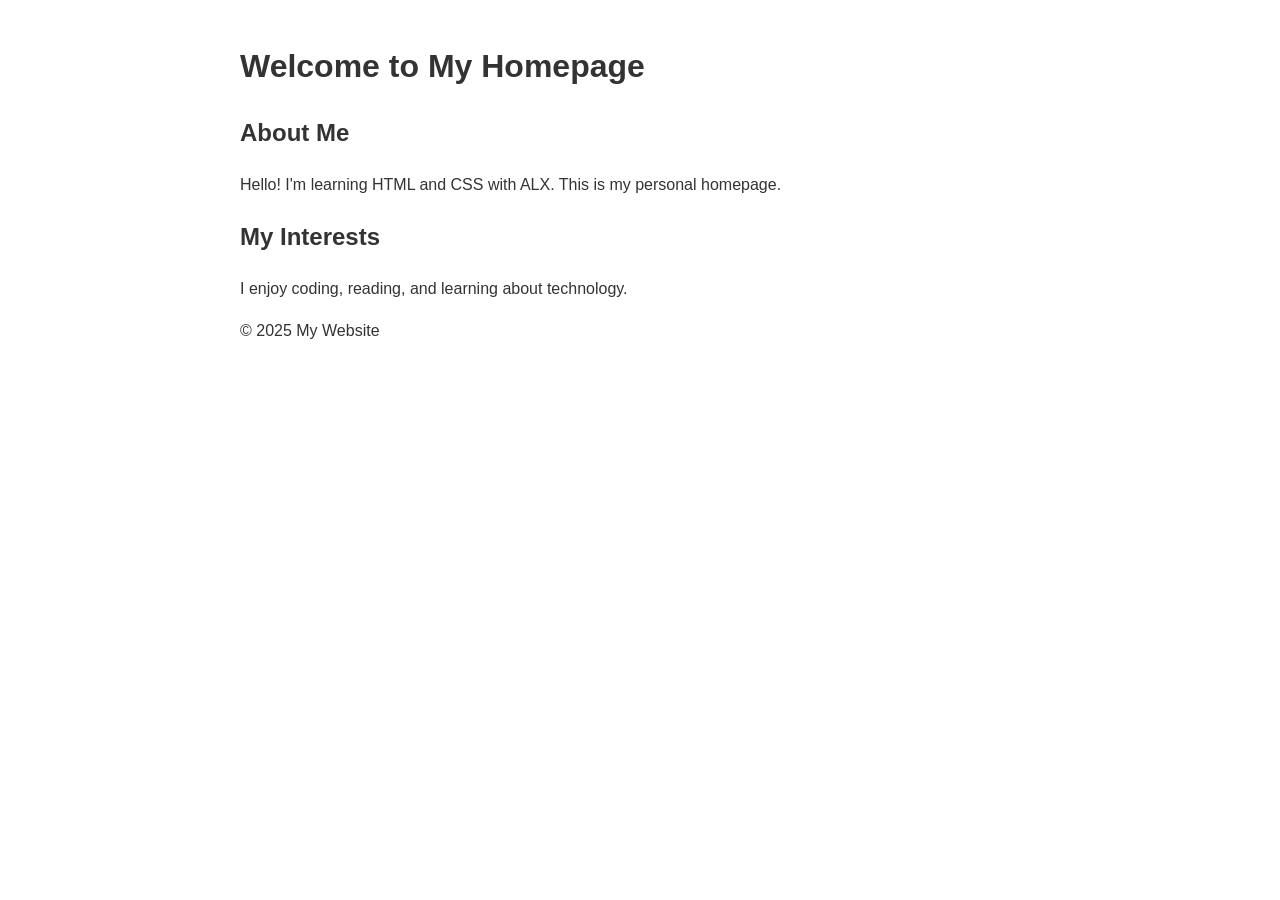
<file: css_basic/index.html>
<!DOCTYPE html>
<html lang="en">
<head>
    <link href="base.css" rel="stylesheet">
    <link href="styles.css" rel="stylesheet">
    <meta charset="UTF-8">
    <title>My Homepage</title>
    <link href="base.css" rel="stylesheet">
    <link href="styles.css" rel="stylesheet">
</head>
<body>
    <header>
        <h1>Welcome to My Homepage</h1>
    </header>
    <main>
        <article>
            <h2>About Me</h2>
            <p>Hello! I'm learning HTML and CSS with ALX. This is my personal homepage.</p>
        </article>
        <article>
            <h2>My Interests</h2>
            <p>I enjoy coding, reading, and learning about technology.</p>
        </article>
    </main>
    <footer>
        <p>&copy; 2025 My Website</p>
    </footer>
</body>
</html>
</file>
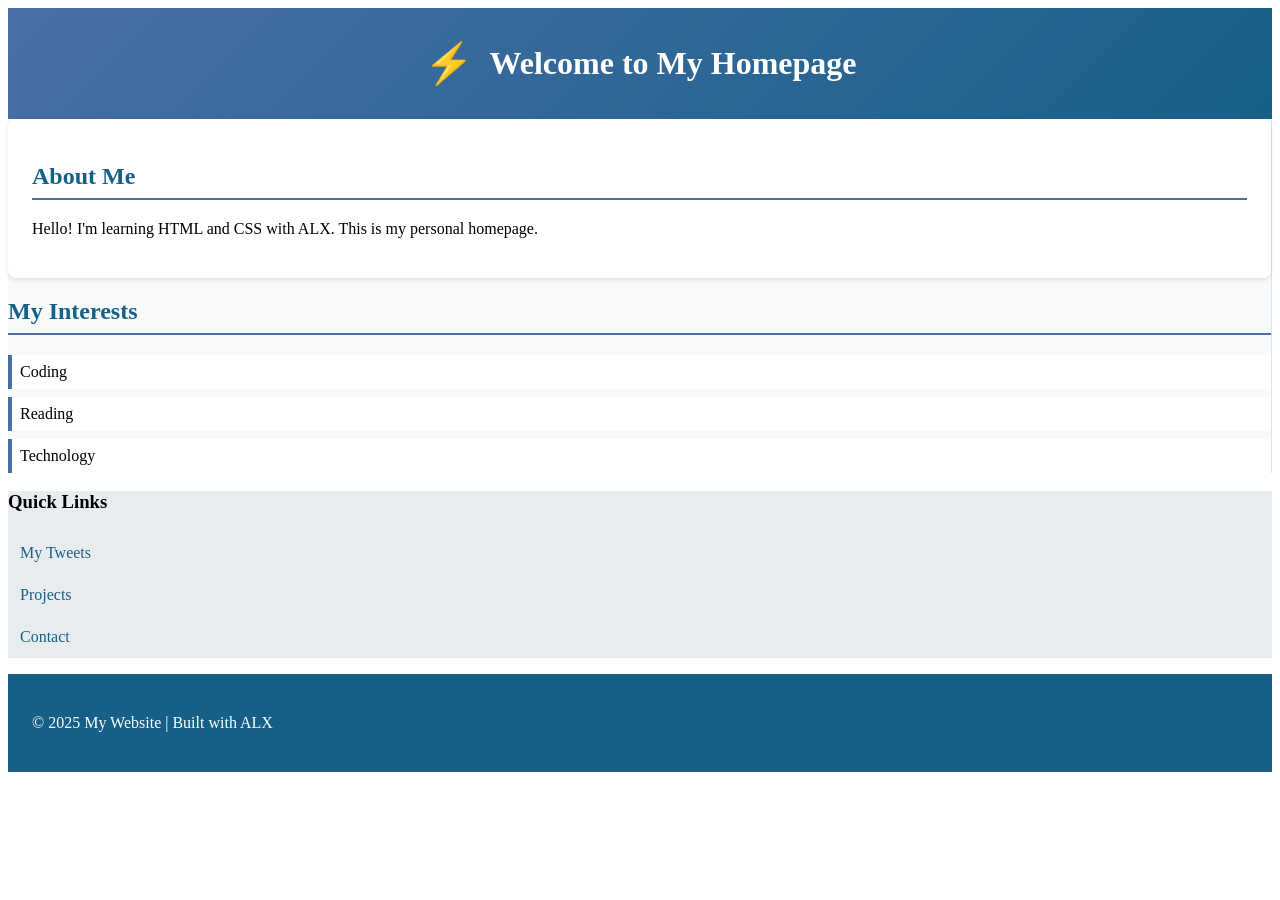
<file: docs/index.html>
<!DOCTYPE html>
<html lang="en">
<head>
    <meta charset="UTF-8">
    <meta name="viewport" content="width=device-width, initial-scale=1.0">
    <title>My Homepage</title>
    <link href="base.css" rel="stylesheet">
    <link href="styles.css" rel="stylesheet">
</head>
<body class="works_on_smartphone">
    <header>
        <div class="logo">⚡</div>
        <h1>Welcome to My Homepage</h1>
    </header>
    
    <main>
        <article>
            <section class="intro">
                <h2>About Me</h2>
                <p>Hello! I'm learning HTML and CSS with ALX. This is my personal homepage.</p>
            </section>
            
            <section class="interests">
                <h2>My Interests</h2>
                <ul>
                    <li>Coding</li>
                    <li>Reading</li>
                    <li>Technology</li>
                </ul>
            </section>
        </article>
        
        <aside>
            <h3>Quick Links</h3>
            <ul class="nav-links">
                <li><a href="tweets.html">My Tweets</a></li>
                <li><a href="#">Projects</a></li>
                <li><a href="#">Contact</a></li>
            </ul>
        </aside>
    </main>
    
    <footer>
        <p>© 2025 My Website | Built with ALX</p>
    </footer>
</body>
</html>
</file>
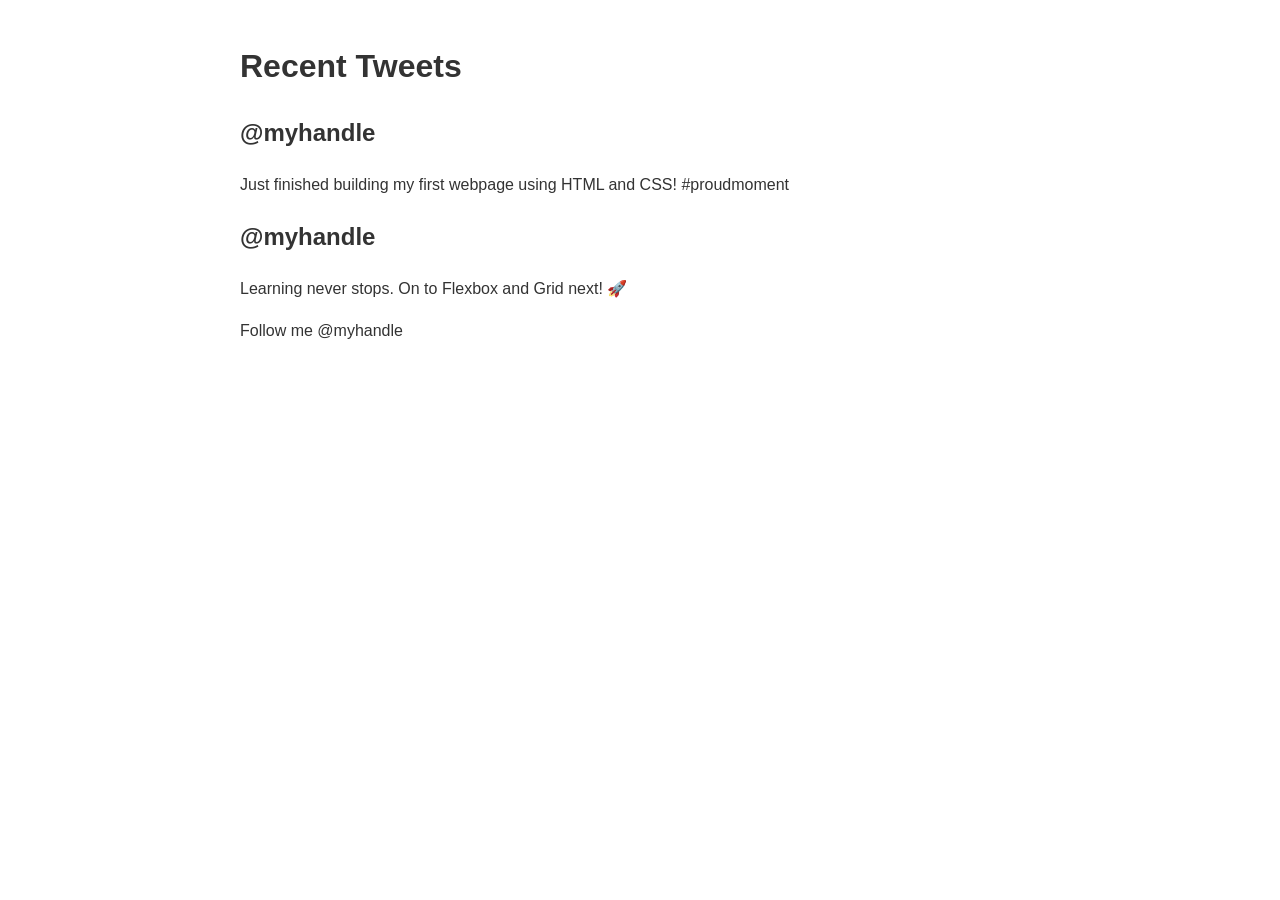
<file: css_basic/tweets.html>
<!DOCTYPE html>
<html lang="en">
<head>
    <link href="base.css" rel="stylesheet">
    <link href="styles.css" rel="stylesheet">
    <meta charset="UTF-8">
    <title>My Tweets</title>
    <link href="base.css" rel="stylesheet">
    <link href="styles.css" rel="stylesheet">
</head>
<body>
    <header>
        <h1>Recent Tweets</h1>
    </header>
    <main>
        <article>
            <h2>@myhandle</h2>
            <p>Just finished building my first webpage using HTML and CSS! #proudmoment</p>
        </article>
        <article>
            <h2>@myhandle</h2>
            <p>Learning never stops. On to Flexbox and Grid next! 🚀</p>
        </article>
    </main>
    <footer>
        <p>Follow me @myhandle</p>
    </footer>
</body>
</html>
</file>
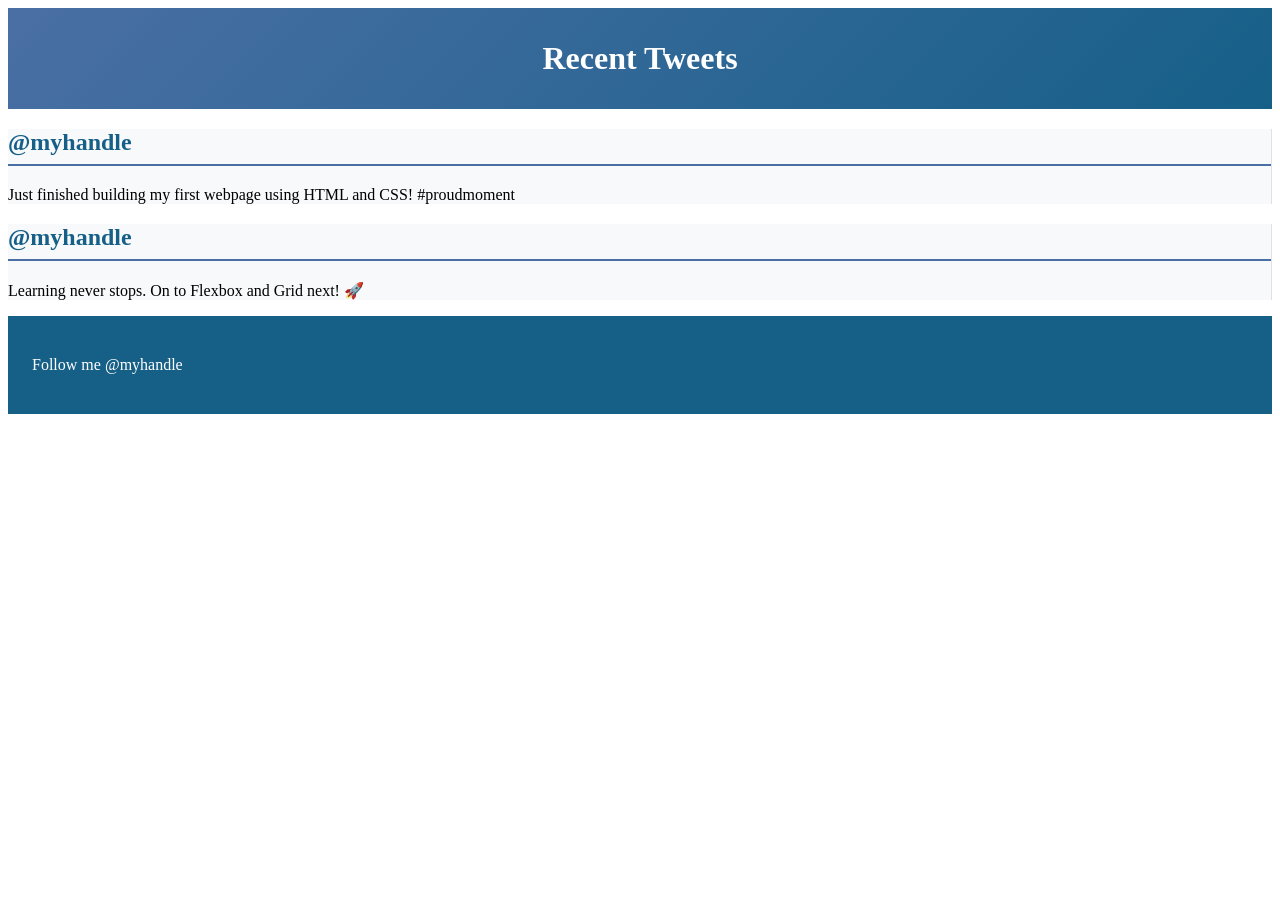
<file: docs/tweets.html>
<!DOCTYPE html>
<html lang="en">
<head>
    <link href="/docs/base.css" rel="stylesheet">
    <link href="/docs/styles.css" rel="stylesheet">
    <meta charset="UTF-8">
    <title>My Tweets</title>
    <link href="/docs/base.css" rel="stylesheet">
    <link href="/docs/styles.css" rel="stylesheet">
</head>
<body>
    <header>
        <h1>Recent Tweets</h1>
    </header>
    <main>
        <article>
            <h2>@myhandle</h2>
            <p>Just finished building my first webpage using HTML and CSS! #proudmoment</p>
        </article>
        <article>
            <h2>@myhandle</h2>
            <p>Learning never stops. On to Flexbox and Grid next! 🚀</p>
        </article>
    </main>
    <footer>
        <p>Follow me @myhandle</p>
    </footer>
</body>
</html>
</file>
<file: css_basic/base.css>
/* Base styles */
html {
    scroll-behavior: smooth;
    font-size: 16px;
}

body {
    margin: 0;
    font-family: Arial, sans-serif;
    line-height: 1.6;
    color: #333;
}

a {
    color: #0066cc;
    text-decoration: none;
}

a:hover {
    text-decoration: underline;
}
</file>
<file: css_basic/styles.css>
body {
    font-family: Arial, sans-serif;
    line-height: 1.6;
    margin: 0;
    padding: 20px;
    max-width: 800px;
    margin: 0 auto;
}

h1, h2 {
    color: #333;
}

a {
    color: #0066cc;
    text-decoration: none;
}

a:hover {
    text-decoration: underline;
}
</file>
<file: docs/base.css>
/* Base Styles */
html {
    scroll-behavior: smooth;
}

a {
    color: #0066cc;
    text-decoration: none;
}

a:hover {
    text-decoration: underline;
}
</file>
<file: docs/styles.css>
/* Existing Flexbox layout rules remain unchanged */

/* New Styling Rules */
/* Logo */
.logo {
    font-size: 2.5rem;
    margin-right: 1rem;
    color: #4a6fa5;
}

/* Header */
header {
    background: linear-gradient(135deg, #4a6fa5, #166088);
    color: white;
    padding: 2rem;
    text-align: center;
    display: flex;
    align-items: center;
    justify-content: center;
}

header h1 {
    margin: 0;
    font-size: 2rem;
}

/* Article Content */
article {
    background: #f8f9fa;
    border-right: 1px solid #dee2e6;
}

article h2 {
    color: #166088;
    border-bottom: 2px solid #4a6fa5;
    padding-bottom: 0.5rem;
}

.intro {
    background: white;
    padding: 1.5rem;
    margin-bottom: 1rem;
    border-radius: 8px;
    box-shadow: 0 2px 4px rgba(0,0,0,0.1);
}

.interests ul {
    list-style-type: none;
    padding: 0;
}

.interests li {
    padding: 0.5rem;
    margin: 0.5rem 0;
    background: white;
    border-left: 4px solid #4a6fa5;
}

/* Aside */
aside {
    background: #e9ecef;
}

.nav-links {
    list-style-type: none;
    padding: 0;
}

.nav-links a {
    display: block;
    padding: 0.75rem;
    color: #166088;
    text-decoration: none;
    transition: all 0.3s ease;
}

.nav-links a:hover {
    background: #d8e2ef;
    padding-left: 1rem;
}

/* Footer */
footer {
    background: #166088;
    color: white;
    padding: 1.5rem;
}

/* Responsive adjustments */
@media (max-width: 768px) {
    header {
        flex-direction: column;
    }
    
    .logo {
        margin-right: 0;
        margin-bottom: 1rem;
    }
}
</file>
